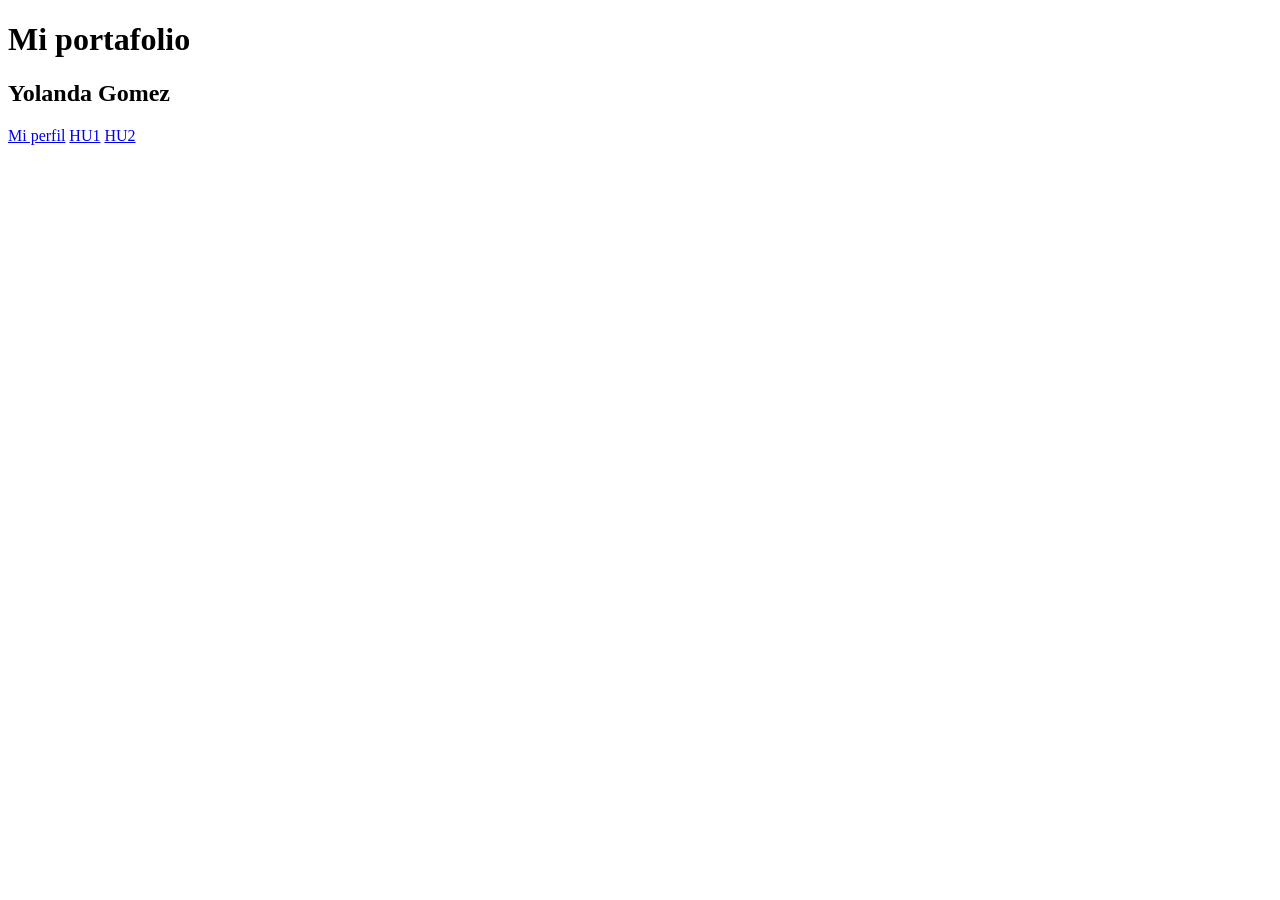
<file: index.html>
<!DOCTYPE html>
<html lang="en">
<head>
    <meta charset="UTF-8">
    <meta name="viewport" content="width=device-width, initial-scale=1.0">
    <title>Document</title>
</head>
<body>
    <h1>Mi portafolio</h1>
    <h2>Yolanda Gomez</h2>
    <a href="https://github.com/YOLAGOMGON">Mi perfil</a>
    <a href="https://github.com/YOLAGOMGON/practicapython/blob/main/Inventario1.py">HU1</a>
    <a href="https://github.com/YOLAGOMGON/practicapython/blob/main/Historiadeusuario2.py">HU2</a>
</body>

</html>
</file>
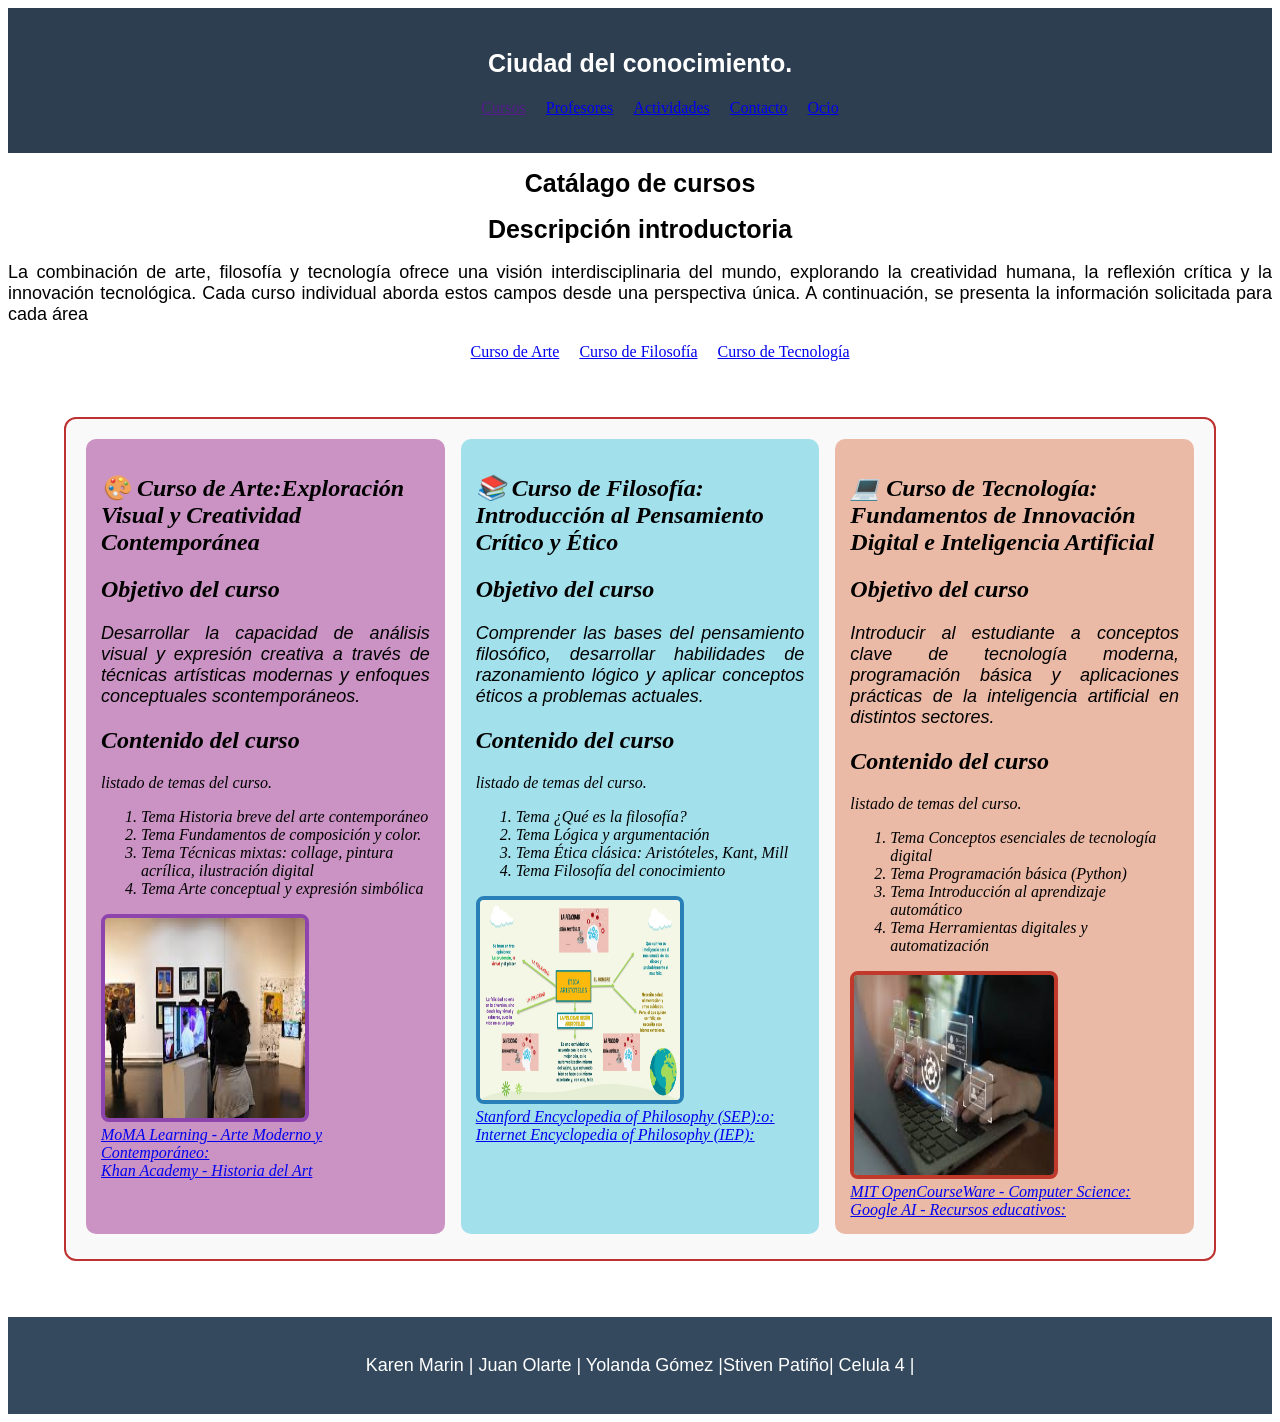
<file: ciudadconocimiento/cursos.html>
<!DOCTYPE html>
<html lang="en">
<head>
    <meta charset="UTF-8">
    <meta name="viewport" content="width=device-width, initial-scale=1.0">
    <link rel="stylesheet" href="style.css">
    <title>Cursos</title>
    

</head>



<header>
    <nav>
        <h1>Ciudad del conocimiento.</h1>
        <ul>
            <li><a href="">Cursos</a></li>
            <li><a href="#">Profesores</a></li>
            <li><a href="actividades.html">Actividades</a></li>
            <li><a href="#">Contacto</a></li>
            <li><a href="#">Ocio</a></li>
        </ul>
    </nav>

</header>

<body>
    
    <h1>Catálago de cursos</h1>

    <h1 class="descripcion">Descripción introductoria</h1>
    <p>
        La combinación de arte, filosofía y tecnología ofrece una visión interdisciplinaria del mundo, explorando la creatividad humana, la reflexión crítica y la innovación tecnológica. Cada curso individual aborda estos campos desde una perspectiva única. A continuación, se presenta la información solicitada para cada área
 </p>
 
<nav>
    <ul>
        <li><a href="#Curso-arte">Curso de Arte</a></li>
        <li><a href="#Curso-filosofia">Curso de Filosofía</a></li>
        <li><a href="#Curso-tecnologia">Curso de Tecnología</a>
        </li>
    </ul>
</nav>

<div class="secciones">
        <!--Sección 1-->
        <section id="Curso-arte">
            <div>
            <h2 class="curso">🎨 Curso de Arte:Exploración Visual y Creatividad Contemporánea</h2>
        
            <h2 class="objetivo">Objetivo del curso</h2>
            <p class="Desarrollar">Desarrollar la capacidad de análisis visual y expresión creativa 
                a través de técnicas artísticas modernas 
                y enfoques conceptuales scontemporáneos.</p>
    
            <h2>Contenido del curso</h2>
            listado de temas del curso.
            <ol>
                <li>Tema Historia breve del arte contemporáneo</li>
                <li>Tema Fundamentos de composición y color.</li>
                <li>Tema Técnicas mixtas: collage, pintura acrílica, ilustración digital</li>
                <li>Tema Arte conceptual y expresión simbólica</li>
            </ol>
        
            <img class="imagenarte" src="Exploración Visual y Creatividad Contemporánea.jpeg" height="500" salt="">
            <br>

            <a href="https://moma.org/learn" target="_blank"> MoMA Learning - Arte Moderno y Contemporáneo:</a>
            <br>

            <a href="https://www.khanacademy.org/humanities/art-history"target="_blank">Khan Academy - Historia del Art</a>

            </div>
        </section>
     

    <!--Sección 2-->
        <section id="Curso-filosofia">
            <div>
            <h2>📚 Curso de Filosofía: Introducción al Pensamiento Crítico y Ético</h2>
    
            <h2>Objetivo del curso</h2>
            <p>Comprender las bases del pensamiento filosófico, 
                desarrollar habilidades de razonamiento lógico y aplicar 
                conceptos éticos a problemas actuales.</p>
    
            <h2>Contenido del curso</h2>
            listado de temas del curso.
            <ol>
                
                
                <li>Tema ¿Qué es la filosofía?</li>
                <li>Tema Lógica y argumentación</li>
                <li>Tema Ética clásica: Aristóteles, Kant, Mill</li>
                <li>Tema Filosofía del conocimiento</li>
            </ol>
    
            <img class = "imagenfilo" src="ETICA-Y-FILOSOFIA-PARA-EL-PENSAMIENTO-CRITICO-3-2048.webp"  height="500" alt="">
            <br>

            <a href="https://plato.stanford.edu" target="_blank"> Stanford Encyclopedia of Philosophy (SEP):o:</a>
            <br>

            <a href="hhttps://iep.utm.edu"target="_blank">Internet Encyclopedia of Philosophy (IEP):</a>
            </div>
        </section>
 
    <!--Sección 3-->
        <section id="Curso-tecnologia">
            <div>
            <h2>💻 Curso de Tecnología: Fundamentos de Innovación Digital e Inteligencia Artificial</h2>
    
            <h2>Objetivo del curso</h2>
            <p>Introducir al estudiante a conceptos clave de tecnología moderna, 
                programación básica y aplicaciones prácticas de la inteligencia 
                artificial en distintos sectores.</p>
    
            <h2>Contenido del curso</h2>
            listado de temas del curso.
            <ol>
                
                <li>Tema Conceptos esenciales de tecnología digital</li>
                <li>Tema Programación básica (Python)</li>
                <li>Tema Introducción al aprendizaje automático</li>
                <li>Tema Herramientas digitales y automatización</li>
            </ol>
    
            <img class="imagentecno" src="Curso de Tecnología_ Fundamentos de Innovación Digital e Inteligencia Artificial.jpeg"  height="500" alt="">
            <br>
            <a href="https://ocw.mit.edu" target="_blank"> MIT OpenCourseWare - Computer Science:</a>
            <br>

            <a href="https://ai.google/education"target="_blank">Google AI - Recursos educativos:</a>
            </div>
        </section>

    
</div>
<footer>
<P>Karen Marin | Juan Olarte | Yolanda Gómez |Stiven Patiño|  Celula 4 |</P>
</footer>

    
</body>

</html>
</file>
<file: ciudadconocimiento/style.css>
.secciones {
    margin: 56px;
    border: 2px solid #be3131;
    padding: 20px;
    border-radius: 12px;
    background-color: #f9f9f9;
    font-style: oblique;
    display: grid;
    grid-template-columns: repeat(3, 1fr);
    height: 800px;
    gap: 1rem;
    

}

#Curso-arte{
    background-color: #ca93c3;
    padding: 15px;
    border-radius: 10px;
    margin-bottom: 20px;
    display: flex;
    flex-direction: row; /* coloca los elementos en columnas (horizontal) */
    gap: 20px;  
    grid-row: 1/3;

}
#Curso-filosofia {
    background-color: #a2e1ec;
    padding: 15px;
    border-radius: 10px;
    margin-bottom: 20px;
    display: flex;
    flex-direction: row; /* coloca los elementos en columnas (horizontal) */
    gap: 20px;  
    grid-row: 1/3;

}
#Curso-tecnologia {
    background-color: #ebbaa6;
    padding: 15px;
    border-radius: 10px;
    margin-bottom: 20px;   
    display: flex;
    flex-direction: row; /* coloca los elementos en columnas (horizontal) */
    gap: 20px;  
    grid-row: 1/3;
}                                                             

.imagenarte {
    border: 4px solid #8e44ad;
    height:200px ;
    width: 200px ;
    border-radius: 8px;
}
.imagenfilo {
    border: 4px solid #2980b9;
    height:200px ;
    width: 200px ;
    border-radius: 8px;
}
.imagentecno {
    border: 4px solid #c0392b;
    height:200px ;
    width: 200px ;
    border-radius: 8px;
}
h1{
    text-align: center;
    font-family: 'Segoe UI', Tahoma, Geneva, Verdana, sans-serif;
    font-size: 25px;
}
p{
    font-family: 'Segoe UI', Tahoma, Geneva, Verdana, sans-serif;
    font-size: 18px;
    text-align: justify;
}   

.Texto {
    padding: 20px;
    margin: 20px auto;
    width: 80%
}

/* Estilo para el header */
header {
    background-color: #2c3e50;
    color: white;
    padding: 20px;
    text-align: center;
}

/* Estilo para el pie de página */
footer {
    background-color: #34495e;
    color: white;
    align-items: center;
    padding: 20px;
    font-size: 1rem;
}

footer p {
    text-align: center;
}   


nav ul {
    list-style-type: none;
    display: flex;
    justify-content: center;
    gap: 20px;

}
</file>
